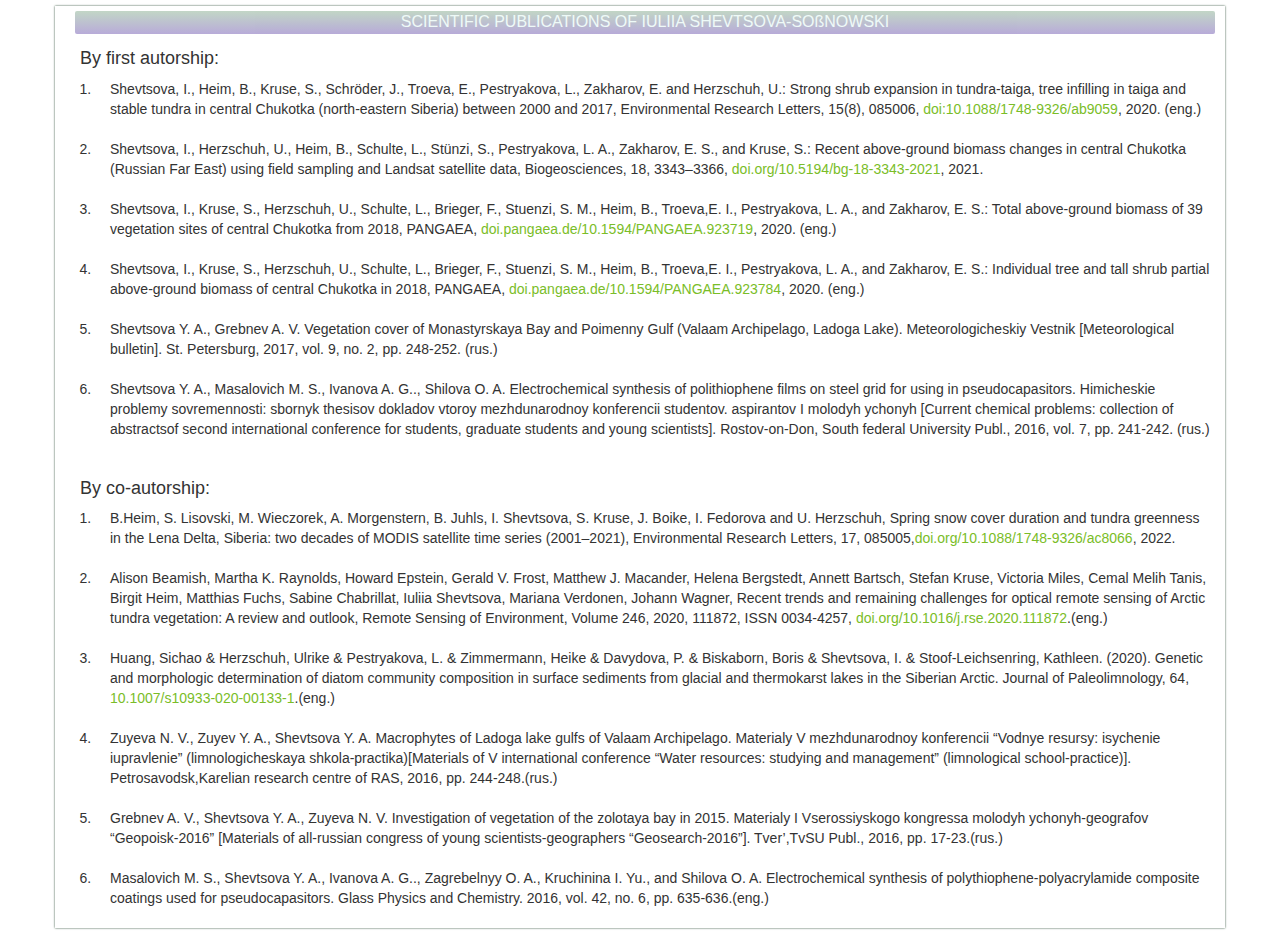
<file: publications-list.html>
<!DOCTYPE html>
<html>
	<head>
		<link rel="stylesheet" type="text/css" href="style.css" />
		<link rel="stylesheet" href="https://maxcdn.bootstrapcdn.com/bootstrap/3.3.7/css/bootstrap.min.css">
	</head>
	<title>RESUME Shevtsova&#8209;Sossnowski: publications</title>
	<body>
		<div class="container">
		  <div class="full-page">
		    <div class="headings color-back">
		      <p class="pk">SCIENTIFIC PUBLICATIONS OF IULIIA SHEVTSOVA-SOßNOWSKI</p>
		  </div>
		    <div class="inside-cont">
		        <div>
		          <h4>By first autorship:</h4>
		            <ol class="ol-publ">
		              <li>Shevtsova, I., Heim, B., Kruse, S., Schröder, J., Troeva, E., Pestryakova, L., Zakharov, E. and Herzschuh, U.: Strong shrub expansion in tundra-taiga, tree infilling in taiga and stable tundra in central Chukotka (north-eastern Siberia) between 2000 and 2017, Environmental Research Letters, 15(8), 085006, <a href="https://iopscience.iop.org/article/10.1088/1748-9326/ab9059/meta" class="publ-l">doi:10.1088/1748-9326/ab9059</a>, 2020. (eng.)
		              </li>
		              <br>
		              <li>Shevtsova, I., Herzschuh, U., Heim, B., Schulte, L., Stünzi, S., Pestryakova, L. A., Zakharov, E. S., and Kruse, S.: Recent above-ground biomass changes in central Chukotka (Russian Far East) using field sampling and Landsat satellite data, Biogeosciences, 18, 3343–3366, <a href="https://doi.org/10.5194/bg-18-3343-2021" class="publ-l">doi.org/10.5194/bg-18-3343-2021</a>, 2021.
                  </li>
		              <br>
		              <li>Shevtsova, I., Kruse, S., Herzschuh, U., Schulte, L., Brieger, F., Stuenzi, S. M., Heim, B., Troeva,E. I., Pestryakova, L. A., and Zakharov, E. S.: Total above-ground biomass of 39 vegetation sites of central Chukotka from 2018, PANGAEA, <a href="https://doi.pangaea.de/10.1594/PANGAEA.923719" class="publ-l">doi.pangaea.de/10.1594/PANGAEA.923719</a>, 2020. (eng.)
		              </li>
		              <br>
		              <li>Shevtsova, I., Kruse, S., Herzschuh, U., Schulte, L., Brieger, F., Stuenzi, S. M., Heim, B., Troeva,E. I., Pestryakova, L. A., and Zakharov, E. S.: Individual tree and tall shrub partial above-ground
biomass of central Chukotka in 2018, PANGAEA, <a href="https://doi.pangaea.de/10.1594/PANGAEA.923784"class="publ-l" >doi.pangaea.de/10.1594/PANGAEA.923784</a>, 2020. (eng.)
                </li>
                  <br>
                  <li>Shevtsova Y. A., Grebnev A. V. Vegetation cover of Monastyrskaya Bay and Poimenny Gulf
(Valaam Archipelago, Ladoga Lake). Meteorologicheskiy Vestnik [Meteorological bulletin]. St.
Petersburg, 2017, vol. 9, no. 2, pp. 248-252. (rus.)
                  </li>
                  <br>
                  <li>Shevtsova Y. A., Masalovich M. S., Ivanova A. G.., Shilova O. A. Electrochemical synthesis of
polithiophene films on steel grid for using in pseudocapasitors. Himicheskie problemy
sovremennosti: sbornyk thesisov dokladov vtoroy mezhdunarodnoy konferencii studentov.
aspirantov I molodyh ychonyh [Current chemical problems: collection of abstractsof second international conference for students, graduate students and young scientists]. Rostov-on-Don, South federal University Publ., 2016, vol. 7, pp. 241-242. (rus.)
                  </li>
		            </ol>
		        </div>
		        <br>
		        <div>
		          <h4>By co-autorship:</h4>
		            <ol class="ol-publ">
		              <li>B.Heim, S. Lisovski, M. Wieczorek, A. Morgenstern, B. Juhls, I. Shevtsova, S. Kruse, J. Boike, I. Fedorova and U. Herzschuh, Spring snow cover duration and tundra greenness in the Lena Delta, Siberia: two decades of MODIS satellite time series (2001–2021), Environmental Research Letters, 17, 085005,<a href="https://doi.org/10.1088/1748-9326/ac8066" class="publ-l">doi.org/10.1088/1748-9326/ac8066</a>, 2022.
		              </li>
		              <br>
		              <li>Alison Beamish, Martha K. Raynolds, Howard Epstein, Gerald V. Frost, Matthew J. Macander,
Helena Bergstedt, Annett Bartsch, Stefan Kruse, Victoria Miles, Cemal Melih Tanis, Birgit Heim, Matthias Fuchs, Sabine Chabrillat, Iuliia Shevtsova, Mariana Verdonen, Johann Wagner, Recent trends and remaining challenges for optical remote sensing of Arctic tundra vegetation: A review and outlook, Remote Sensing of Environment, Volume 246, 2020, 111872, ISSN 0034-4257, <a href="https://doi.org/10.1016/j.rse.2020.111872" class="publ-l">doi.org/10.1016/j.rse.2020.111872</a>.(eng.)
                  </li>
                  <br>
		              <li>Huang, Sichao & Herzschuh, Ulrike & Pestryakova, L. & Zimmermann, Heike & Davydova, P. &
Biskaborn, Boris & Shevtsova, I. & Stoof-Leichsenring, Kathleen. (2020). Genetic and morphologic determination of diatom community composition in surface sediments from glacial and thermokarst lakes in the Siberian Arctic. Journal of Paleolimnology, 64, <a href="https://link.springer.com/article/10.1007/s10933-020-00133-1" class="publ-l">10.1007/s10933-020-00133-1</a>.(eng.)
                </li>
                  <br>
		              <li>Zuyeva N. V., Zuyev Y. A., Shevtsova Y. A. Macrophytes of Ladoga lake gulfs of Valaam
Archipelago. Materialy V mezhdunarodnoy konferencii “Vodnye resursy: isychenie iupravlenie” (limnologicheskaya shkola-practika)[Materials of V international conference “Water resources: studying and management” (limnological school-practice)]. Petrosavodsk,Karelian research centre of RAS, 2016, pp. 244-248.(rus.)
		              </li>
		              <br>
		              <li>Grebnev A. V., Shevtsova Y. A., Zuyeva N. V. Investigation of vegetation of the zolotaya bay in 2015. Materialy I Vserossiyskogo kongressa molodyh ychonyh-geografov “Geopoisk-2016” [Materials of all-russian congress of young scientists-geographers “Geosearch-2016”]. Tver’,TvSU Publ., 2016, pp. 17-23.(rus.)
		              </li>
		              <br>
		              <li>Masalovich M. S., Shevtsova Y. A., Ivanova A. G.., Zagrebelnyy O. A., Kruchinina I. Yu., and Shilova O. A. Electrochemical synthesis of polythiophene-polyacrylamide composite coatings used for pseudocapasitors. Glass Physics and Chemistry. 2016, vol. 42, no. 6, pp. 635-636.(eng.)
		              </li>
		            </ol>
		        </div>
		    </div>
		  </div>
		</div>
	</body>
</html>
</file>
<file: style.css>
@font-face {
  font-family: Trebuchet MS, sans-serif;
}

body, head, title {
  width:100%;
  height:100%;
  margin:0.25%;
  font-family: Trebuchet MS, Tahoma, sans-serif;
  background-color: #c6b6ed;
}

.container{
  width:98%;
  height:100%;
  margin-top:6px;
  margin-left:1%;
  margin-right:1%;
  margin-bottom:6px;
  overflow: scroll;
  box-shadow: 0px 0px 2px 0px #305038;
}

.leftsection{
  width:34.5%;
  height:100%;
  float:left;
  display:flex;
  flex-flow:column;
  margin-bottom: 6px;
}
.rightsection{
  width:64.5%;
  height:100%;
  float:right;
  display:flex;
  flex-flow:column;
}

.full-page{
  display:flex;
  width:100%;
  height:100%;
  flex-flow:column;
  margin:5px;
}

.pk{
  margin:0;
  text-align: center;
}

.profile-pic{
  padding:5px;
  vertical-align: middle;
  display:inline-block;
}
.profile-pic img{
  width:100%;
  position:relative;
  float:right;
  vertical-align: middle;
  box-sizing: border-box;
  margin-left:5px;
  margin-right: 5px;
  box-shadow: 2px 0px 2px 0px #305038;
}

.headings{
  margin-left:5px;
  margin-right:5px;
  font-size: 16px;
  text-align: center;
  color: #ebf9f6;
}

.name{
  font-size:1em;
  color:#0c0d0d;
}

.contact-info{
  font-size:14px;
  margin-left:10px;
}

.info-left{
  font-size:12px;
  width:98%;
  font-size:14px;
}

.color-back{
  background-image:linear-gradient(to bottom,#b3ccb8, #a696cf);
  margin:0;
  border-color: #b8a994;
  border-radius:2px;
  opacity: 0.8;
}

.rightside-container{
  margin:5px;
}

.inside-cont{
  margin:5px;
  font-size:14px;
}

.it{
  font-style: italic;
}

p{
  margin-top:5px;
  margin-bottom:5px;
}

.add-inf{
  font-size:90%;
}

h4, h5{
  margin-bottom:5px;
  line-height:0px;
}

.dates{
  float:right;
  color:#577567;
}

.skill-cont{
  width: 100%; /* Full width */
  background-color: #ddd; /* Grey background */
}
.skills {
  text-align: right; /* Right-align text */
  padding-top: 2px; /* Add top padding */
  padding-bottom: 2px; /* Add bottom padding */
  color: #f5f3f0; /* White text color */
  margin-top:-10px;
}

.sk-90{
  width: 90%; background-color:#7b9d8d;
}

.sk-100{
  width: 100%; background-color:#7b9d8d; 
}

@media screen and (max-width: 800px) {
    .leftsection, .rightsection{
      margin:0;
      width:100%;
      justify-content: center;
      align-items: center;
    }
    .pic-contacts{
      flex-direction:column;
      margin-left:6px;
      margin-right:6px;
      margin-bottom:6px;
      margin-top:6px;
    }
    .profile-pic-back{
      width:30%;
      float:left;
    }
    .under-photo-info{
      width:70%;
      float:right;
      align-items: center;
      justify-content:center;
      margin-top:8px;
    }
    .short-info{
      margin:8px;
    }
}

.ol-publ{
  margin-left: -25px;
}

li{
  padding-left: 15px;
}

.publ-l:link{
  color:#7abd28;
}

.publ-l:visited{
  color:#20ac66;
}

.publ-l:hover{
  color:#04160d;
  text-shadow: 0 -1px 4px #20ac66;
  text-decoration:none;
}

abbr { 
  border-bottom: 0px !important;
  text-decoration:none;
}
</file>
<file: HTML&CSS/Resume/style.css>
@font-face {
  font-family: Trebuchet MS, sans-serif;
}

body, head, title {
  width:100%;
  height:100%;
  margin:0.25%;
  font-family: Trebuchet MS, Tahoma, sans-serif;
  background-color: #c6b6ed;
}

.container{
  width:98%;
  height:100%;
  margin-top:6px;
  margin-left:1%;
  margin-right:1%;
  margin-bottom:6px;
  overflow: scroll;
  box-shadow: 0px 0px 2px 0px #305038;
}

.leftsection{
  width:34.5%;
  height:100%;
  float:left;
  display:flex;
  flex-flow:column;
  margin-bottom: 6px;
}
.rightsection{
  width:64.5%;
  height:100%;
  float:right;
  display:flex;
  flex-flow:column;
}

.full-page{
  display:flex;
  width:100%;
  height:100%;
  flex-flow:column;
  margin:5px;
}

.pk{
  margin:0;
  text-align: center;
}

.profile-pic{
  padding:5px;
  vertical-align: middle;
  display:inline-block;
}
.profile-pic img{
  width:100%;
  position:relative;
  float:right;
  vertical-align: middle;
  box-sizing: border-box;
  margin-left:5px;
  margin-right: 5px;
  box-shadow: 2px 0px 2px 0px #305038;
}

.headings{
  margin-left:5px;
  margin-right:5px;
  font-size: 16px;
  text-align: center;
  color: #ebf9f6;
}

.name{
  font-size:1em;
  color:#0c0d0d;
}

.contact-info{
  font-size:14px;
  margin-left:10px;
}

.info-left{
  font-size:12px;
  width:98%;
  font-size:14px;
}

.color-back{
  background-image:linear-gradient(to bottom,#b3ccb8, #a696cf);
  margin:0;
  border-color: #b8a994;
  border-radius:2px;
  opacity: 0.8;
}

.rightside-container{
  margin:5px;
}

.inside-cont{
  margin:5px;
  font-size:14px;
}

.it{
  font-style: italic;
}

p{
  margin-top:5px;
  margin-bottom:5px;
}

.add-inf{
  font-size:90%;
}

h4, h5{
  margin-bottom:5px;
  line-height:0px;
}

.dates{
  float:right;
  color:#577567;
}

.skill-cont{
  width: 100%; /* Full width */
  background-color: #ddd; /* Grey background */
}
.skills {
  text-align: right; /* Right-align text */
  padding-top: 2px; /* Add top padding */
  padding-bottom: 2px; /* Add bottom padding */
  color: #f5f3f0; /* White text color */
  margin-top:-10px;
}

.sk-90{
  width: 90%; background-color:#7b9d8d;
}

.sk-100{
  width: 100%; background-color:#7b9d8d; 
}

@media screen and (max-width: 800px) {
    .leftsection, .rightsection{
      margin:0;
      width:100%;
      justify-content: center;
      align-items: center;
    }
    .pic-contacts{
      flex-direction:column;
      margin-left:6px;
      margin-right:6px;
      margin-bottom:6px;
      margin-top:6px;
    }
    .profile-pic-back{
      width:30%;
      float:left;
    }
    .under-photo-info{
      width:70%;
      float:right;
      align-items: center;
      justify-content:center;
      margin-top:8px;
    }
    .short-info{
      margin:8px;
    }
}

.ol-publ{
  margin-left: -25px;
}

li{
  padding-left: 15px;
}

.publ-l:link{
  color:#7abd28;
}

.publ-l:visited{
  color:#20ac66;
}

.publ-l:hover{
  color:#04160d;
  text-shadow: 0 -1px 4px #20ac66;
  text-decoration:none;
}

abbr { 
  border-bottom: 0px !important;
  text-decoration:none;
}
</file>
